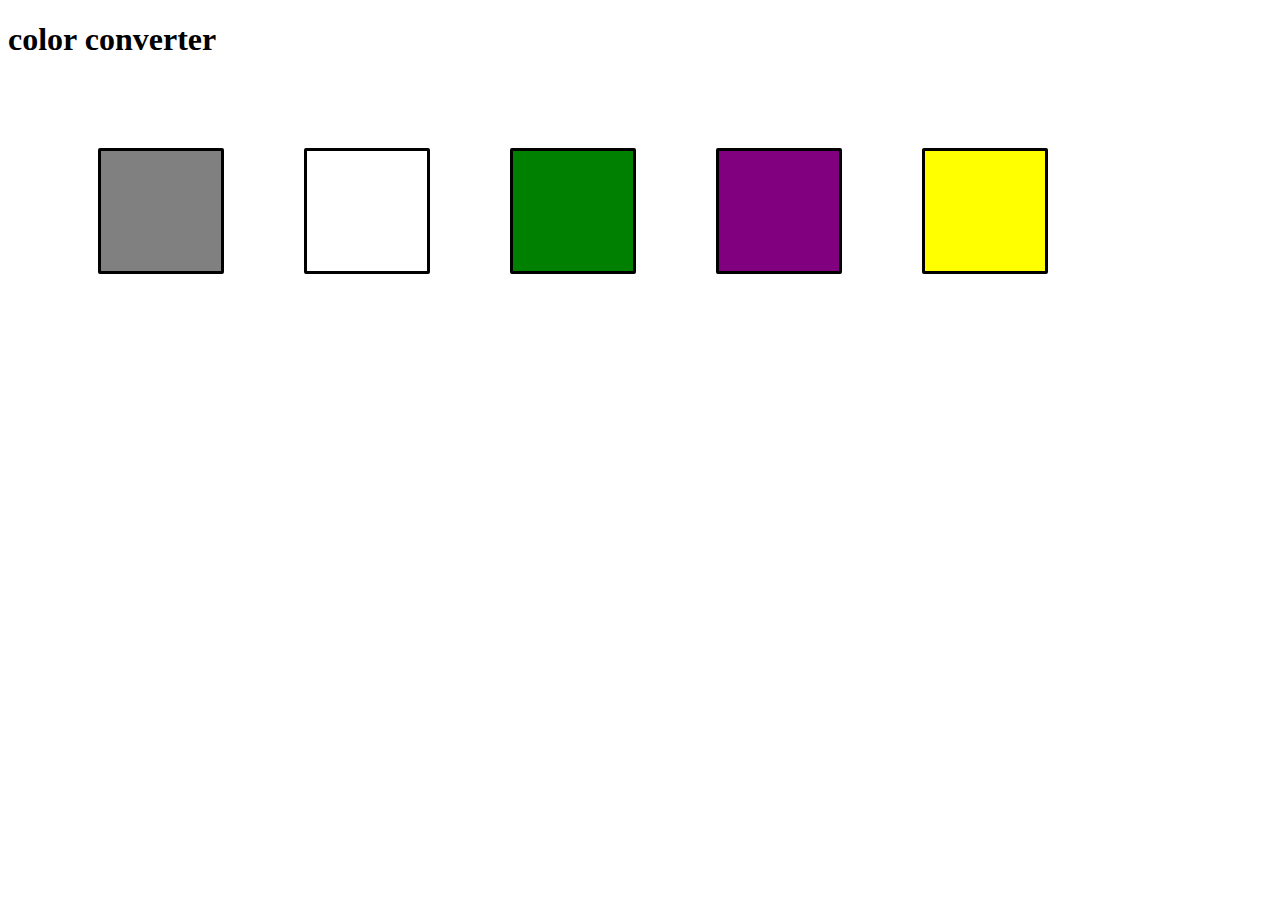
<file: project_javascript/ColorChanger/index.html>
<!DOCTYPE html>
<html lang="en">
<head>
    <meta charset="UTF-8">
    <meta name="viewport" content="width=device-width, initial-scale=1.0">
    <title>color changer</title>
    <link rel="stylesheet" href="style.css">
    
</head>
<body>
    
    <h1 >color converter</h1>
    <div class="parent">
        
        <div class="button" id="gray"></div>
        <div class="button" id="white"></div>
        <div class="button" id="green"></div>
        <div class="button" id="purple"></div>
        <div class="button" id="yellow"></div>
    </div>
   
</body>
<script src="script.js"></script>
</html>
</file>
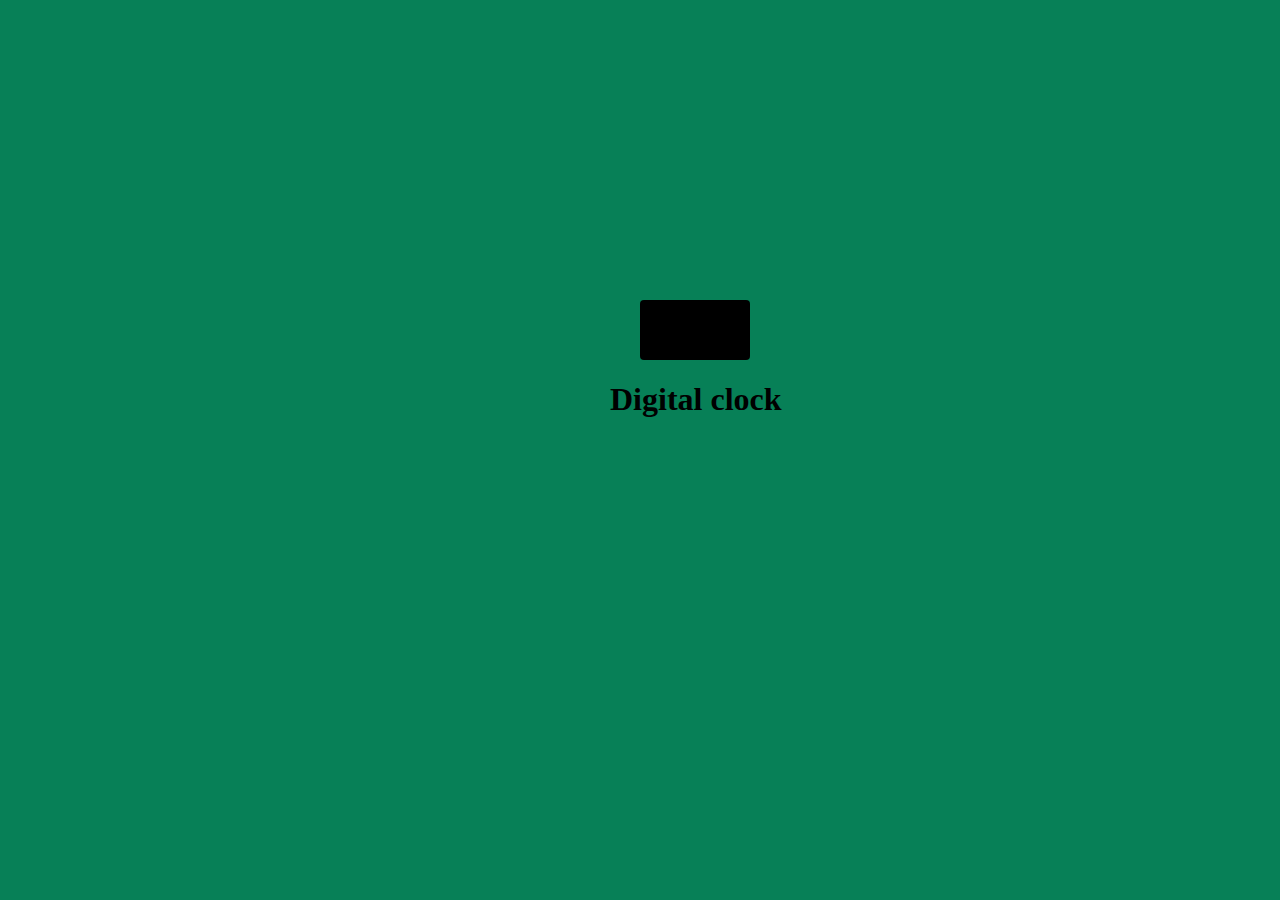
<file: project_javascript/digitalclock/index.html>
<!DOCTYPE html>
<html lang="en">
<head>
    <meta charset="UTF-8">
    <meta name="viewport" content="width=device-width, initial-scale=1.0">
    <title>DigitalClock</title>
    <style>
        body{
            margin: 0 auto;
        }
        .clock{
     background-color: black;
     color: blanchedalmond;
     height: 20px;
     width: 70px;
     border-radius: 4px;
     margin-top: 300px;
     margin-left: 640px;
     padding: 20px;
     font-weight: 1000;
     font-style: oblique;
     font-family: 'Lucida Sans', 'Lucida Sans Regular', 'Lucida Grande', 'Lucida Sans Unicode', Geneva, Verdana, sans-serif;
        }
        .digi{
            margin-left:610px ;
        }
    </style>
</head>
<body style="background-color: rgb(7, 128, 87);">
    <div class="clock">
        
    </div>
    <h1 class="digi">Digital clock</h1>
    

</body>

<script>
const clock=document.querySelector(".clock");

    setInterval(()=>{
  let date=new Date;
  clock.innerHTML=date.toLocaleTimeString();
    },1000)
</script>
</html>
</file>
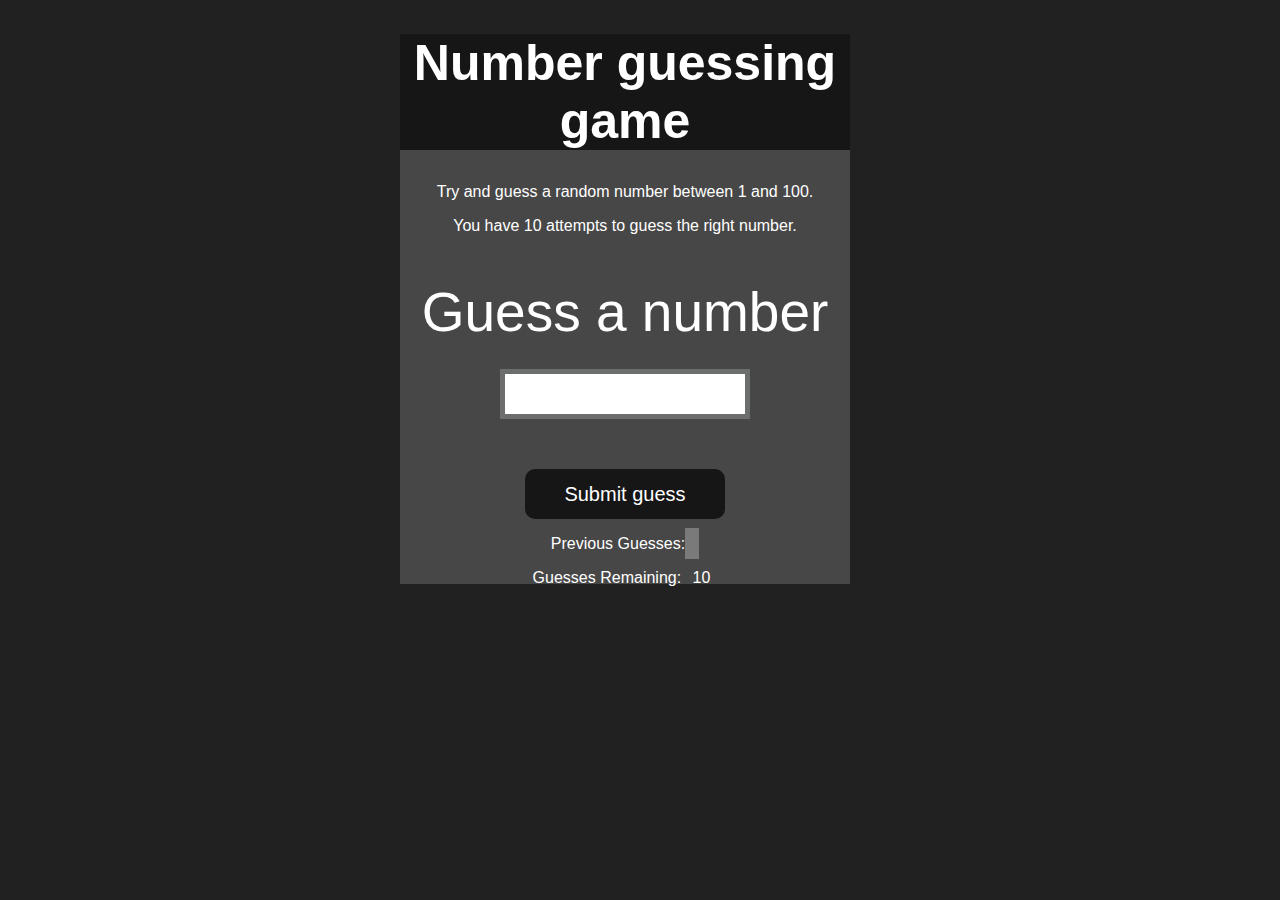
<file: project_javascript/GuessGame/index.html>
<!DOCTYPE html>
<html lang="en">
<head>
    <meta charset="UTF-8">
    <meta name="viewport" content="width=device-width, initial-scale=1.0">
    <meta http-equiv="X-UA-Compatible" content="ie=edge">
    <title>Number Guessing Game</title>
    <link rel="stylesheet" href="style.css">

</head>
<body style="background-color:#212121; color:#fff;">
  
    
    <div id="wrapper">
      <h1>Number guessing game</h1>
    <p>Try and guess a random number between 1 and 100.</p>
    <p>You have 10 attempts to guess the right number.</p>
    </br>
        <form class="form">
            <label2 for="guessField" id="guess">Guess a number</label>
            <input type="text" id="guessField" class="guessField">
            <input type="submit" id="subt" value="Submit guess" class="guessSubmit">
        </form>

        <div class="resultParas">
            <p >Previous Guesses: <span class="guesses"></span></p>
            <p >Guesses Remaining: <span class="lastResult">10</span></p>
            <p class="lowOrHi"></p>
        </div>
    </div>
</body>
<script src="script.js"></script>
</html>
</file>
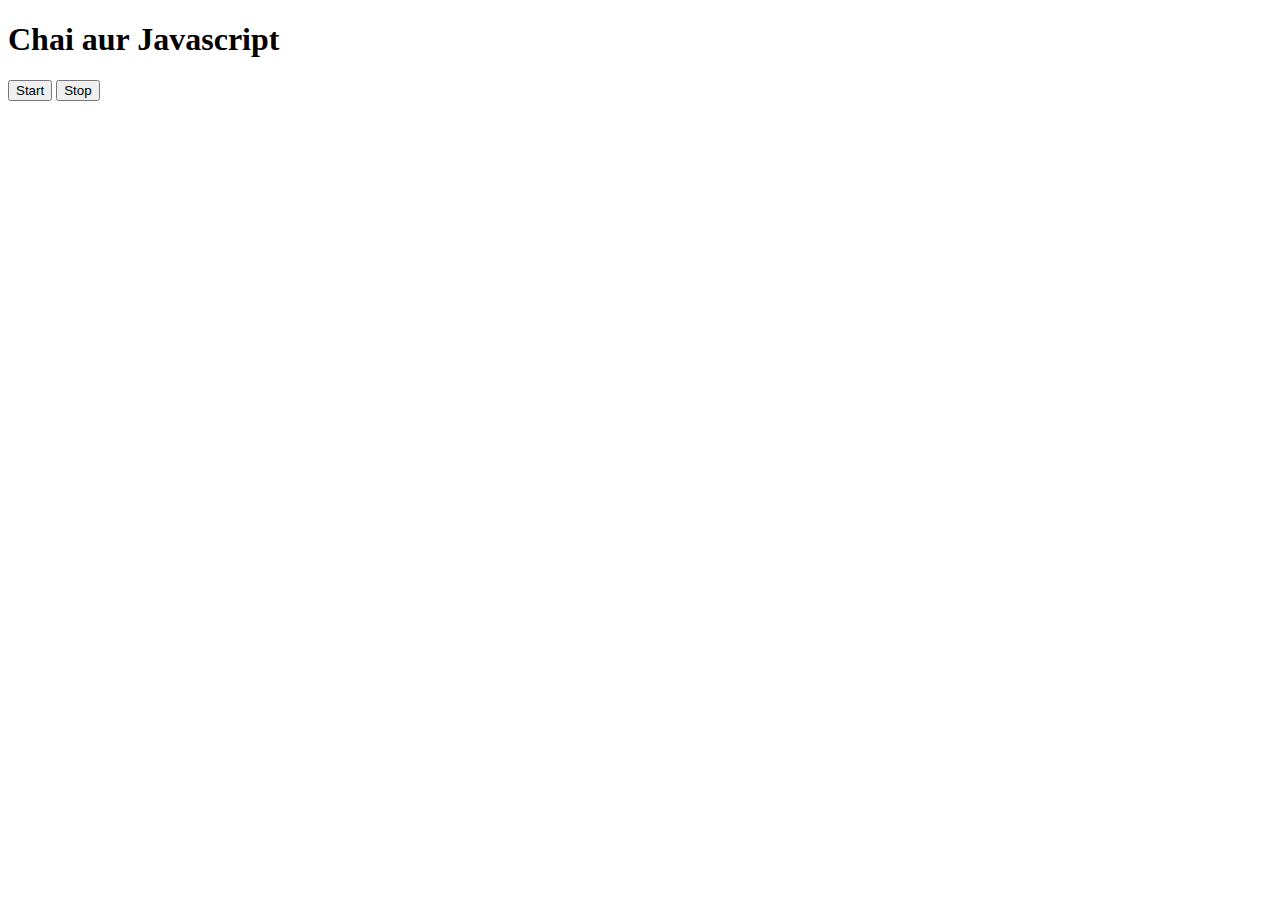
<file: 07_events/three.html>
<!DOCTYPE html>
<html lang="en">
<head>
    <meta charset="UTF-8">
    <meta name="viewport" content="width=device-width, initial-scale=1.0">
    <title>Document</title>
</head>
<body>
    <h1>Chai aur Javascript</h1>
    <button id="start">Start</button>
    <button id="stop">Stop</button>
</body>
<script>
    const sayDate = function(str){
        console.log(str, Date.now());
    }

    const intervalId = setInterval(sayDate, 1000, "hi")

    clearInterval(intervalId)
</script>
</html>
</file>
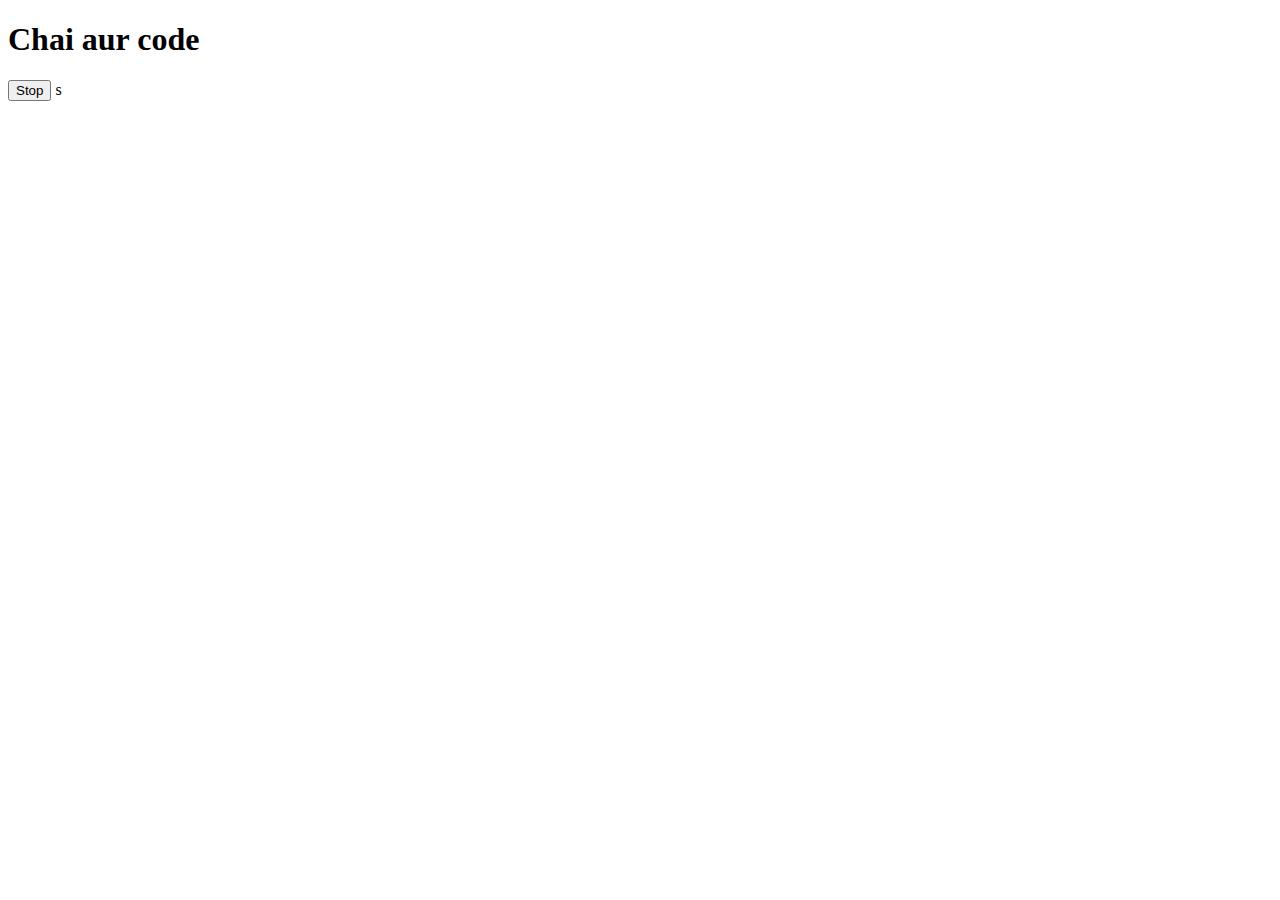
<file: 07_events/two.html>
<!DOCTYPE html>
<html lang="en">
<head>
    <meta charset="UTF-8">
    <meta name="viewport" content="width=device-width, initial-scale=1.0">
    <title>Document</title>
</head>
<body>
    <h1>Chai aur code</h1>
    <button id="stop">Stop</button>
</body>
<script>
    const sayHitesh = function(){
        console.log("Hitesh");
    }
    const changeText = function(){
        document.querySelector('h1').innerHTML = "best JS series"
    }

    const changeMe = setTimeout(changeText, 2000)

    document.querySelector('#stop').addEventListener('click', function(){
        clearTimeout(changeMe)
        console.log("STOPPED")
    })
</script>
</html>s
</file>
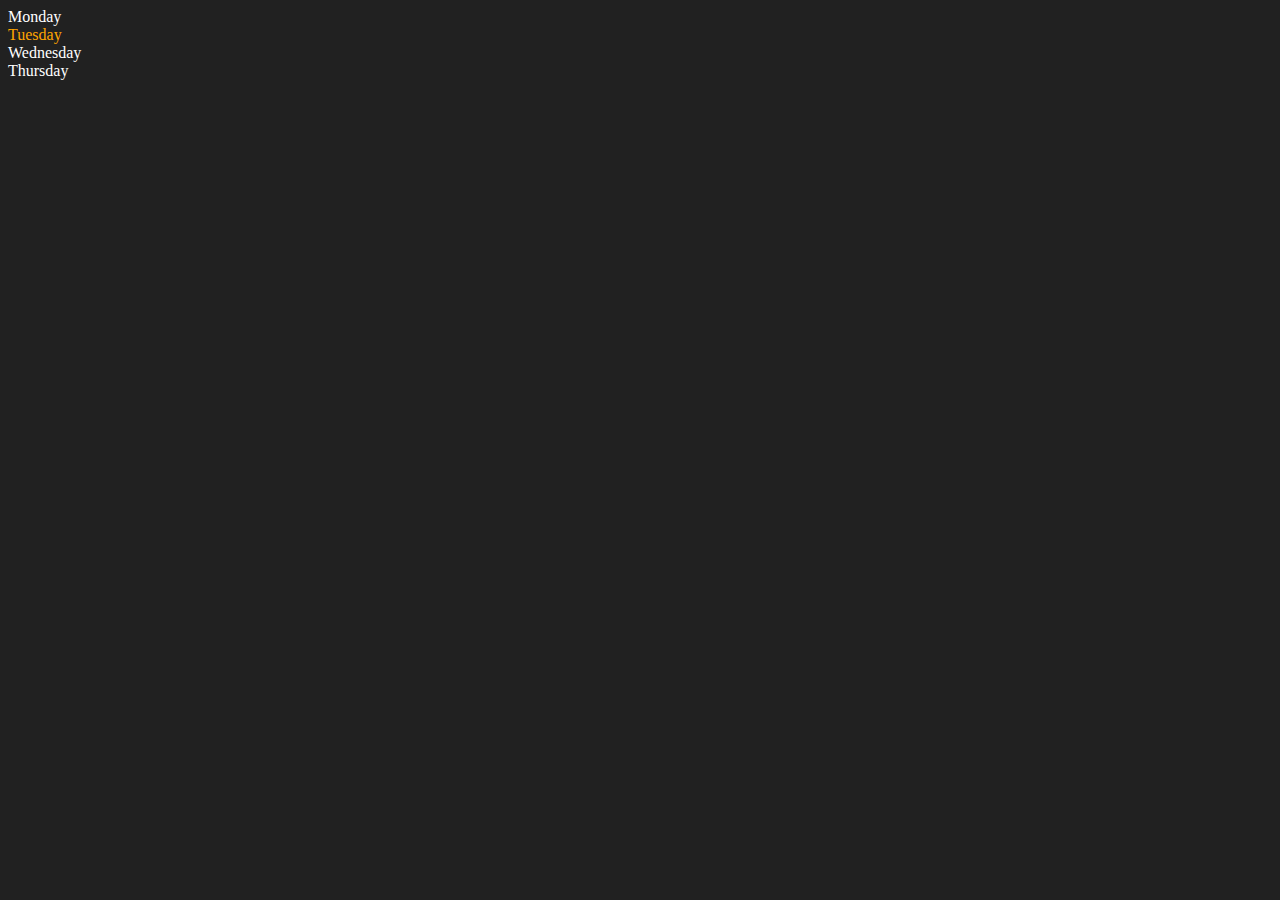
<file: 0_6_Dom/First.html>
<!DOCTYPE html>
<html lang="en">
<head>
    <meta charset="UTF-8">
    <meta http-equiv="X-UA-Compatible" content="IE=edge">
    <meta name="viewport" content="width=device-width, initial-scale=1.0">
    <title>DOM | Chai aur code</title>
</head>
<body style="background-color: #212121; color: #fff;">
    <div class="parent">
        <!-- this is a comment -->
        <div class="day">Monday</div>
        <div class="day">Tuesday</div>
        <div class="day">Wednesday</div>
        <div class="day">Thursday</div>
    </div>
</body>
<script>
    const parent = document.querySelector('.parent')
    // console.log(parent);
    // console.log(parent.children);
    // console.log(parent.children[1].innerHTML);

    // for (let i = 0; i < parent.children.length; i++) {
    //      console.log(parent.children[i].innerHTML);
        
    // }
    parent.children[1].style.color = "orange"
    // console.log(parent.firstElementChild);
    // console.log(parent.lastElementChild);

    const dayOne = document.querySelector('.day')
    // console.log(dayOne);
    // console.log(dayOne.parentElement);
    // console.log(dayOne.nextElementSibling);

    console.log("NODES: ", parent.childNodes);
</script>
</html>
</file>
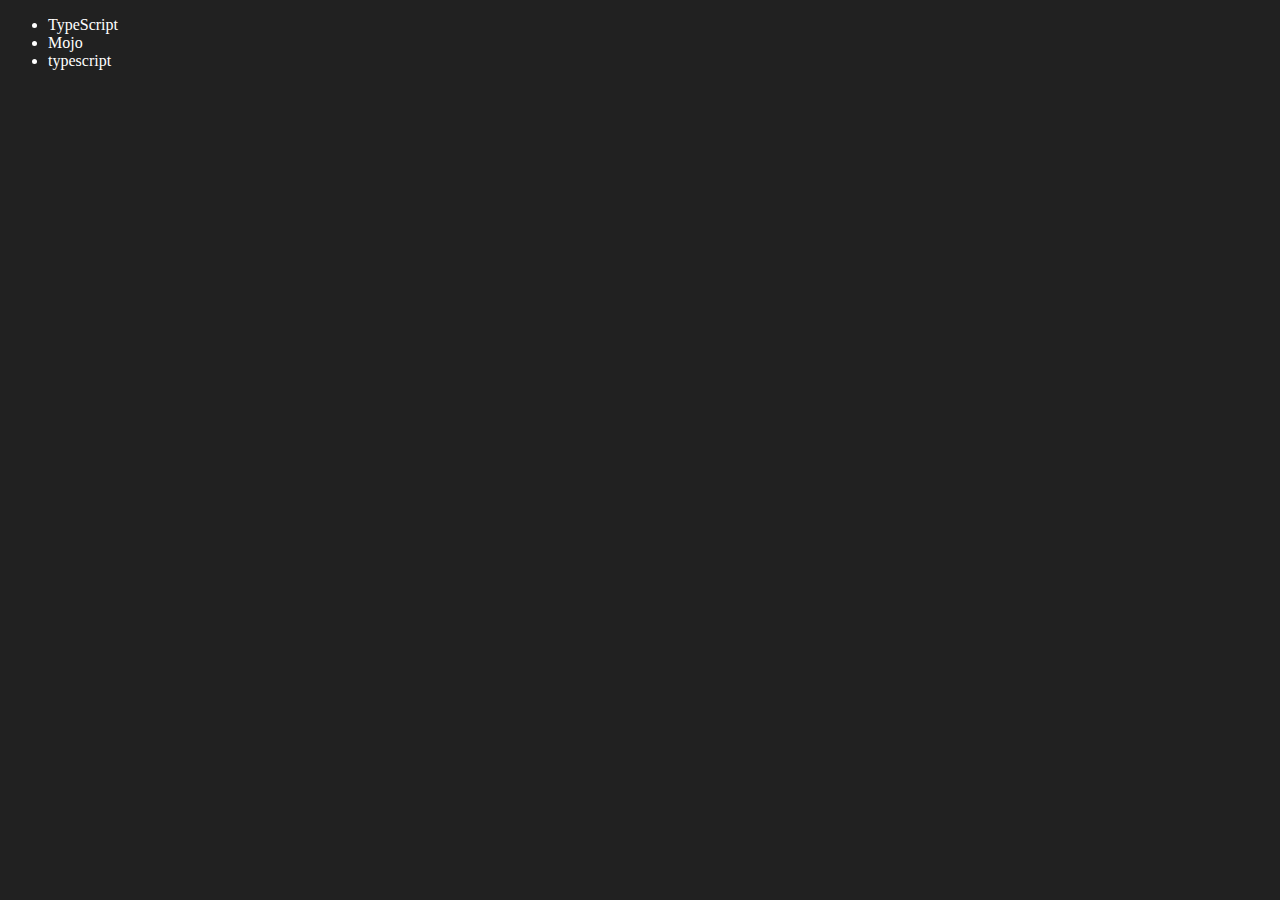
<file: 0_6_Dom/three.html>
<!DOCTYPE html>
<html lang="en">
<head>
    <meta charset="UTF-8">
    <meta http-equiv="X-UA-Compatible" content="IE=edge">
    <meta name="viewport" content="width=device-width, initial-scale=1.0">
    <title>Chai aur code | DOM</title>
</head>
<body style="background-color: #212121; color: #fff;">
    <ul class="language">
        <li>Javascript</li>
    </ul>
</body>
<script>
    function addLanguage(langName){
        const li = document.createElement('li');
        li.innerHTML = `${langName}`
        document.querySelector('.language').appendChild(li)
    }
    addLanguage("python")
    addLanguage("typescript")

    function addOptiLanguage(langName){
        const li = document.createElement('li');
        li.appendChild(document.createTextNode(langName))
        document.querySelector('.language').appendChild(li)
    }
    addOptiLanguage('golang')

    //Edit
    const secondLang = document.querySelector("li:nth-child(2)")
    console.log(secondLang);
    //secondLang.innerHTML = "Mojo"
    const newli = document.createElement('li')
    newli.textContent = "Mojo"
    secondLang.replaceWith(newli)

    //edit
    const firstLang = document.querySelector("li:first-child")
    firstLang.outerHTML = '<li>TypeScript</li>'

    //remove
    const lastLang = document.querySelector('li:last-child')
    lastLang.remove()


</script>
</html>
</file>
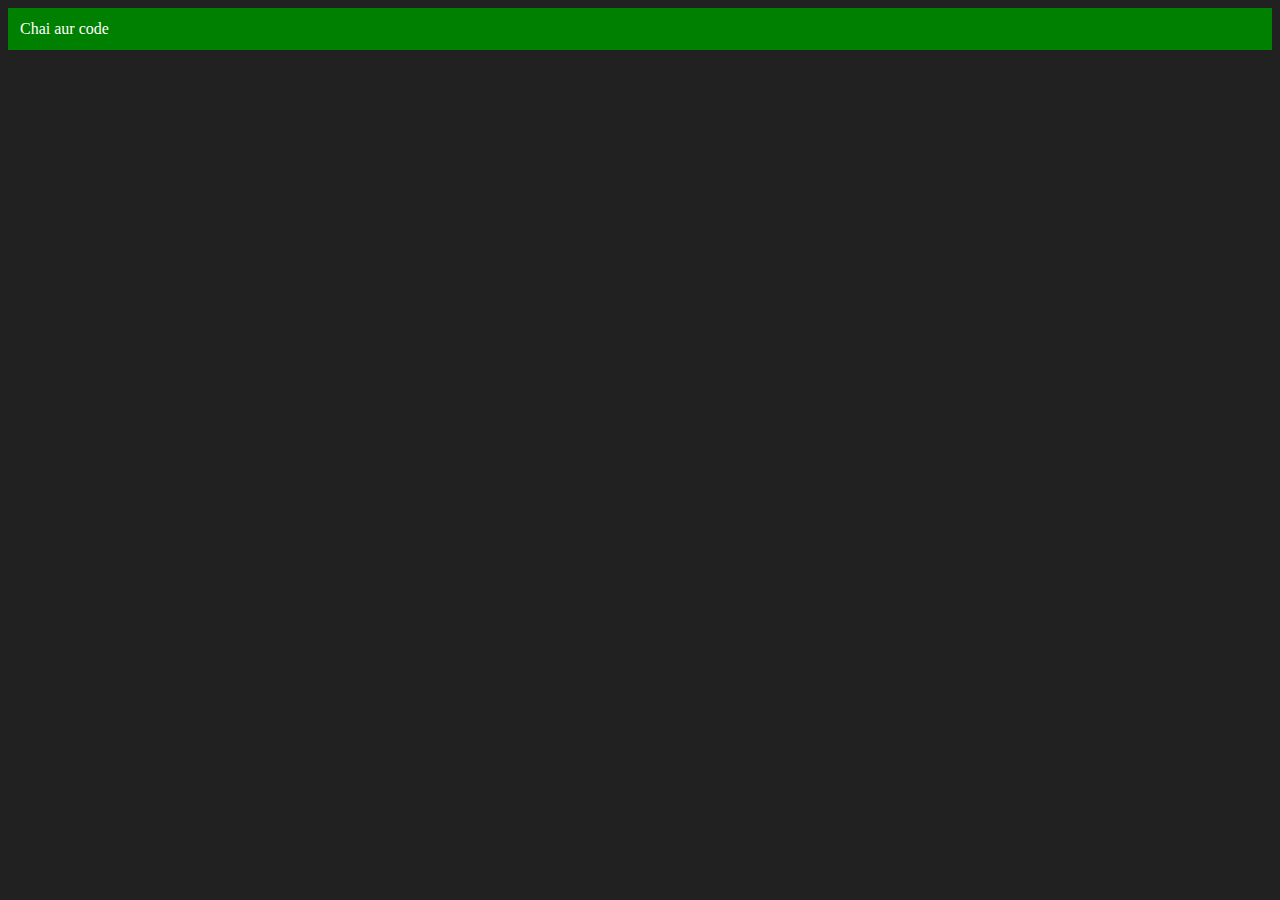
<file: 0_6_Dom/two.html>
<!DOCTYPE html>
<html lang="en">
<head>
    <meta charset="UTF-8">
    <meta http-equiv="X-UA-Compatible" content="IE=edge">
    <meta name="viewport" content="width=device-width, initial-scale=1.0">
    <title>Chai aur code </title>
</head>
<body style="background-color: #212121; color: #fff;">
    
</body>
<script>
    const div = document.createElement('div')
    console.log(div);
    div.className = "main"
    div.id = Math.round(Math.random() * 10 + 1)
    div.setAttribute("title", "generated title")
    div.style.backgroundColor = "green"
    div.style.padding = "12px"
    // div.innerText = "Chai aur code"
    const addText = document.createTextNode("Chai aur code")
    div.appendChild(addText)

    document.body.appendChild(div)
</script>
</html>
</file>
<file: project_javascript/ColorChanger/style.css>
h1{
    display: flex;
    align-items: center;
    position: relative;
}
.parent{
    display: flex;
    align-items: center;
   padding: 10px;
   margin: 40px;
}
#gray{
  
position: relative;
    height: 100px;
    width: 100px;
  background-color: gray;
  padding: 10px;
   margin: 40px;
   border-radius: 2px;
   border-style:solid;
}
#white{
    height: 100px;
    width: 100px;
    position: relative;
  background-color: white;
  padding: 10px;
   margin: 40px;
   border-radius: 2px;
   border-style:solid;

}
#green{
    height: 100px;
    width: 100px;
    position: relative;
  background-color: green;
  padding: 10px;
   margin: 40px;
   border-radius: 2px;
   border-style:solid;

}
#purple{
    height: 100px;
    width: 100px;
    position: relative;
  background-color: purple;
  padding: 10px;
   margin: 40px;
   border-radius: 2px;
   border-style:solid;

}
#yellow{
    height: 100px;
    width: 100px;
    position: relative;
  background-color: yellow;
  padding: 10px;
   margin: 40px;
   border-radius: 2px;
   border-style:solid;

}
</file>
<file: project_javascript/GuessGame/style.css>
html {
    font-family: sans-serif;
  }
  
  body {
    width: 300px;
    max-width: 750px;
    min-width: 480px;
    margin: 0 auto;
    background-color: #212121;
  }
  
  .lastResult {
    color: white;
    padding: 7px;
  }
  
  .guesses {
    color: white;
    padding: 7px;
  }
  
  button {
    background-color: #141414;
    color: #fff;
    width: 250px;
    height: 50px;
    border-radius: 25px;
    font-size: 30px;
    border-style: none;
    margin-top: 30px;
    /* margin-left: 50px; */
  }
  
  #subt {
    background-color: #161616;
    color: #ffffff;
    width: 200px;
    height: 50px;
    border-radius: 10px;
    font-size: 20px;
    border-style: none;
    margin-top: 50px;
    /* margin-left: 75px; */
  }
  
  #guessField {
    color: #000;
    width: 250px;
    height: 50px;
    font-size: 30px;
    border-style: none;
    margin-top: 25px;
  
    /* margin-left: 50px; */
    border: 5px solid #6c6d6d;
    text-align: center;
  }
  
  #guess {
    font-size: 55px;
    /* margin-left: 90px; */
    margin-top: 120px;
    color: #fff;
  }
  
  .guesses {
    background-color: #7a7a7a;
  }
  
  #wrapper {
    box-sizing: border-box;
    text-align: center;
    width: 450px;
    height: 550px;
    background-color: #474747;
    color: #fff;
    font-size: 25px;
  }
  
  h1 {
    background-color: #161616;
  
    color: #fff;
    text-align: center;
  }
  
  p {
    font-size: 16px;
    text-align: center;
  }
  * {
    box-sizing: border-box;
  }
</file>
